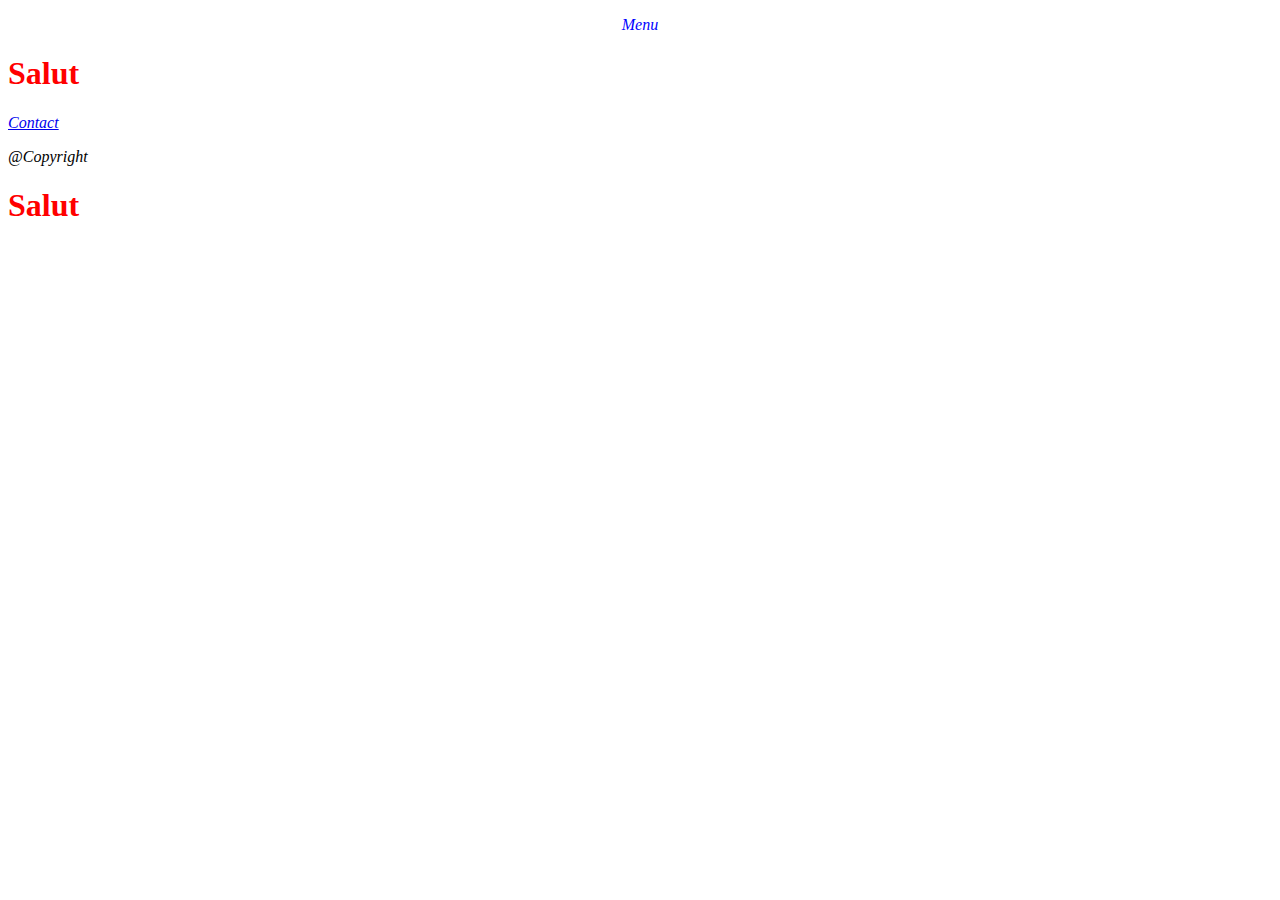
<file: Seance2/index.html>
<!DOCTYPE html>
<html>
	<head>
		<title> TD2 </title>
		<meta charset = "utf-8">
		<link rel = "stylesheet" href = "style.css">
	</head>

	<body>
	<div class = menu>
		<p> Menu </p>
	</div>
		<h1> Salut </h1>
		<p> <a href="contact.html">Contact</a> </p>
		<p> @Copyright </p>
		<h1> Salut </h1>
</body>
</html>
</file>
<file: Seance2/style.css>
.menu {
	color: blue;
	font-style: italic;
	text-align: center;	
}

h1 {
	color: red;
}

p {
	font-style: italic;
}
</file>
